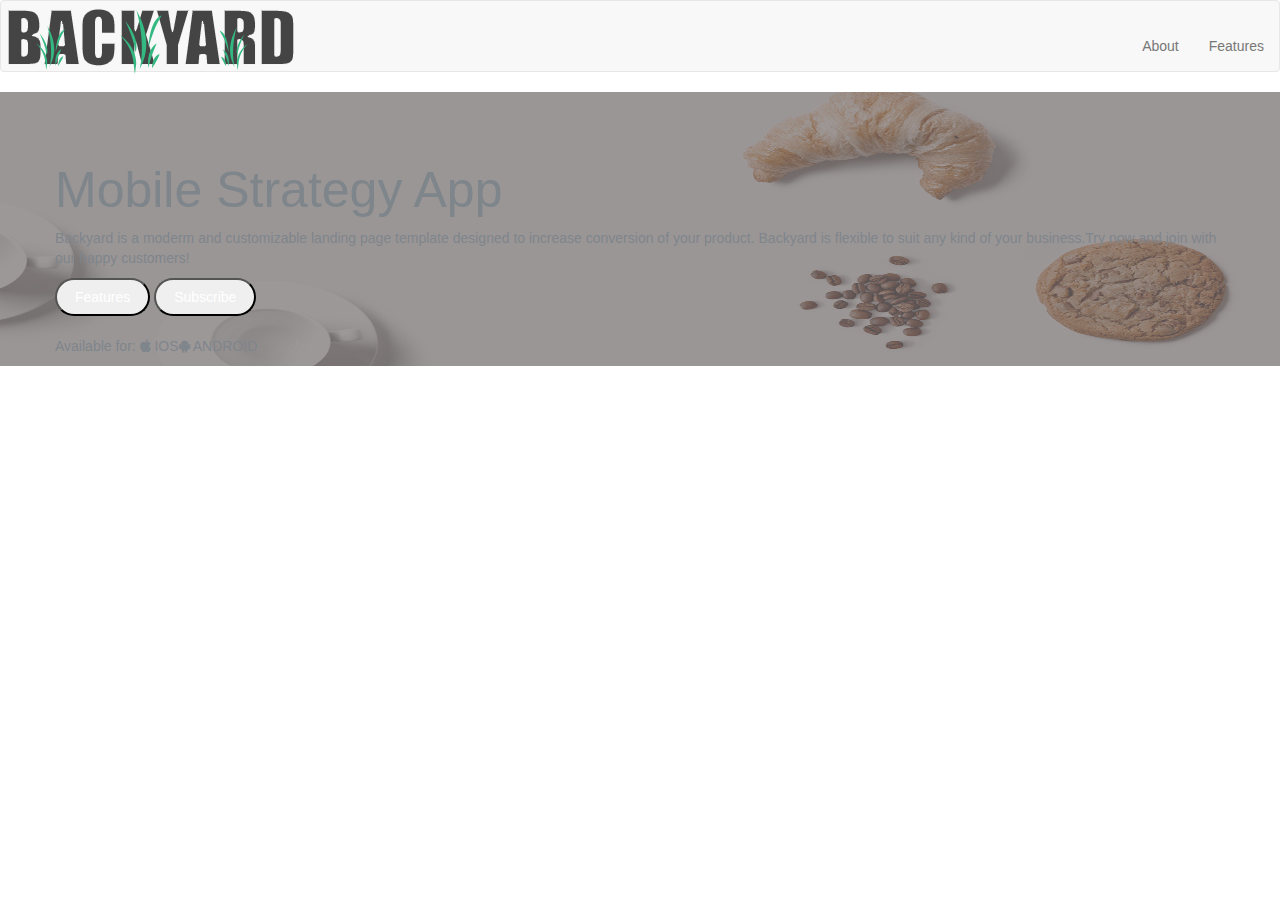
<file: Problema/index.html>
<!DOCTYPE html>
<html lang="en">
<head>
	<meta charset="UTF-8">
	<title>Document</title>
  <link rel="stylesheet" type="text/css" href="css/bootstrap.css">
  <link rel="stylesheet" type="text/css" href="css/font-awesome.css">
  <link rel="stylesheet" type="text/css" href="css/main.css">

</head>
<body>
	
	<header class="navbar navbar-default ">
    <div class="container-fluid">
      <div class="navbar-header">
        <button type="button" class="navbar-toggle collapsed" data-toggle="collapse" data-target="#bs-example-navbar-collapse-1" aria-expanded="false">
          <span class="sr-only">Toggle navigation</span>
          <span class="icon-bar"></span>
          <span class="icon-bar"></span>
          <span class="icon-bar"></span>
        </button>
        <a class="navbar-brand" href="#"><img src="images/logo2.png"></a>
      </div>
    </div>
    <div class="collapse navbar-collapse" id="bs-example-navbar-collapse-1">
      <ul class=" nav navbar-nav navbar-right">
        <li><a class="logout" href="login.html">About</a></li>
        <li><a class="logout" href="login.html">Features</a></li>
      </ul>
    </div>
  </div>
</header>
<section class="hero">
  <div class="gray">
    <div class="container">
      <div class="row">
        <h1>Mobile Strategy App</h1>
        <p>Backyard is a moderm and customizable landing page template designed to increase conversion of your product. Backyard is flexible to suit any kind of your business.Try now and join with our happy customers!</p>
        <button><a href="">Features</a></button>
        <button><a href="">Subscribe</a></button>
        <p>Available for: <span class="fa fa-apple" ></span> IOS<span class="fa fa-android"></span> ANDROID</p>
      </div>
    </div>
  </div>
</section>


</body>
</html>
</file>
<file: Problema/css/main.css>
button {
  margin-bottom: 20px;
  padding: 7px 18px;
  border-radius: 20px; }
  button a {
    color: white; }

.btn-blue {
  background: #3bb0f7;
  border: 0; }
  .btn-blue a {
    color: white; }

.btn-blue-invert {
  border: 1px solid #3bb0f7;
  background: none; }
  .btn-blue-invert a {
    color: #3bb0f7; }

.navbar-brand {
  padding: 0; }

section .container {
  color: #7e858b;
  padding-top: 51px; }
  section .container h1 {
    font-size: 5rem; }

hr {
  margin-top: 70px; }

.hero {
  background: url("../images/1920x665-1.jpg");
  background-size: 110% 100%; }

.gray {
  background: rgba(121, 114, 114, 0.73); }

.flex {
  display: flex;
  align-items: center;
  height: 100vh; }

.hero-text {
  width: 50%;
  color: white; }

.text-center {
  align-items: center; }

.recreate {
  background: #f6f6f6; }

.recreate .text-center {
  padding: 50px 0; }

.optimizar {
  padding-bottom: 70px; }

/*# sourceMappingURL=main.css.map */
</file>
